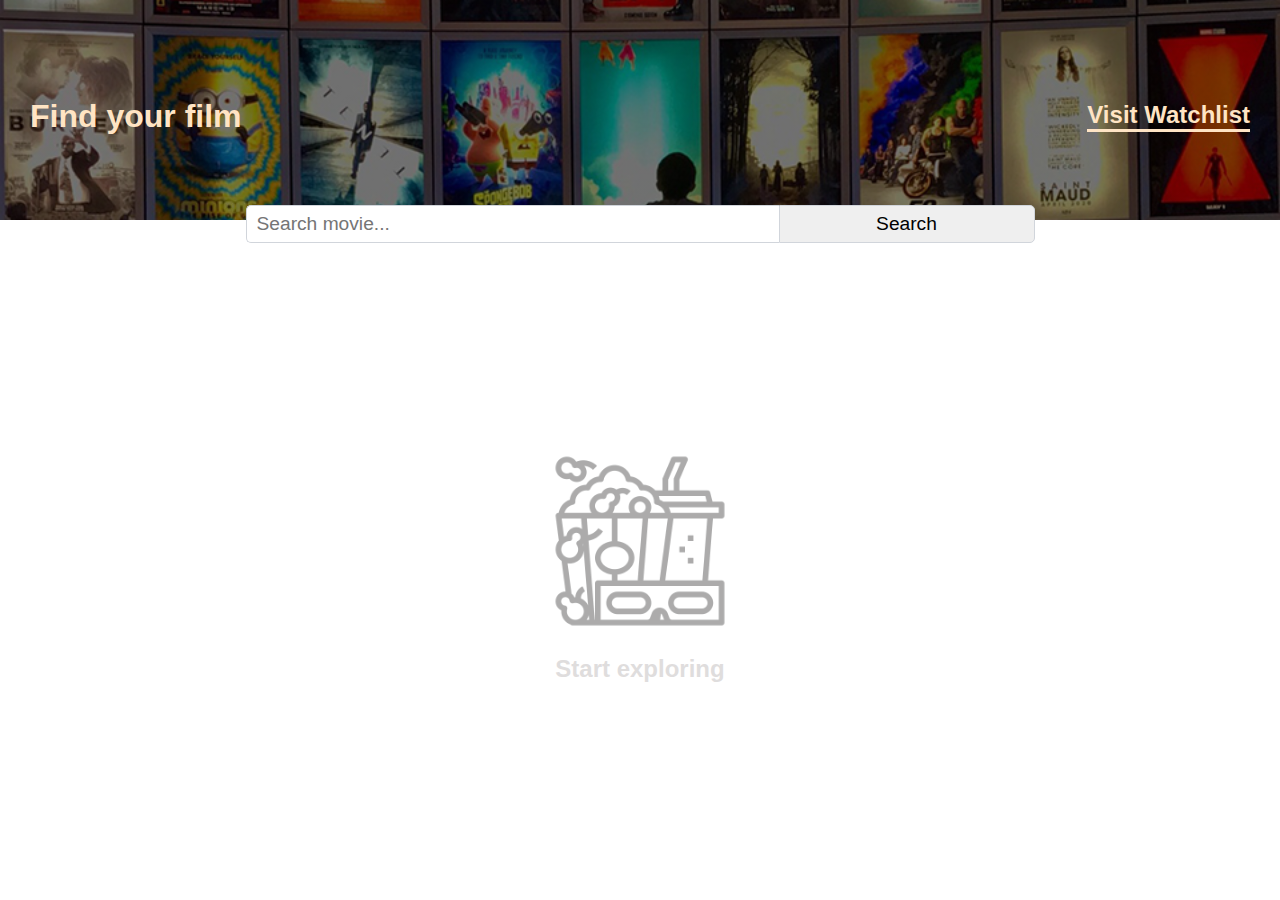
<file: views/index.html>
<!DOCTYPE html>
<html lang="en">

<head>
    <meta charset="UTF-8">
    <link rel="stylesheet" href="https://cdnjs.cloudflare.com/ajax/libs/font-awesome/6.5.2/css/all.min.css"
        integrity="sha512-SnH5WK+bZxgPHs44uWIX+LLJAJ9/2PkPKZ5QiAj6Ta86w+fsb2TkcmfRyVX3pBnMFcV7oQPJkl9QevSCWr3W6A=="
        crossorigin="anonymous" referrerpolicy="no-referrer" />
    <meta name="viewport" content="width=device-width, initial-scale=1.0">
    <link rel="stylesheet" href="../assets/styles/styles.css">
    <title>WatchList</title>
</head>

<body>
    <header class="hero-section">
        <div class="hero-text">
            <h1 class="hero-text__title">Find your film</h1>
            <a class="hero-text__link" href="watchlist.html">
                <h2>Visit Watchlist</h2>
            </a>
        </div>
    </header>

    <div class="search-form__container">
        <form class="search-form">
            <input class="search-form__input" type="text" placeholder="Search movie..." id="movieTitle">
            <button class="search-form__btn" type="button" id="searchBtn">Search</button>
        </form>
    </div>

    <main class="movie-list" id="movieList">
        <div class="movie-container">
            <img class="no-movie-img" src="../assets/img/movie-icon.png" alt="No movies found">
            <h2 class="movie-empty">Start exploring</h2>
        </div>
    </main>
    <script src="../main.js"></script>
</body>

</html>
</file>
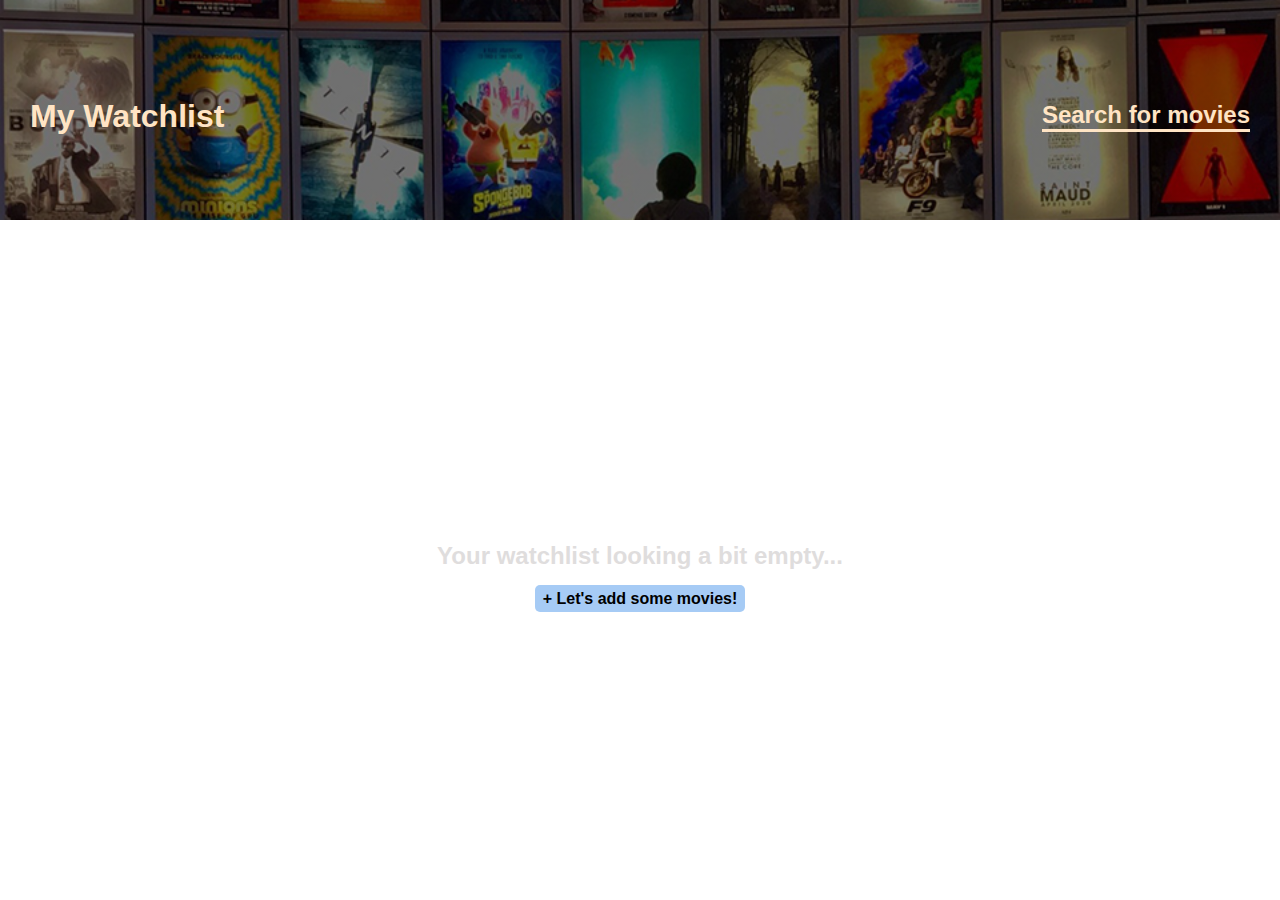
<file: views/watchlist.html>
<!DOCTYPE html>
<html lang="en">

<head>
    <meta charset="UTF-8">
    <link rel="stylesheet" href="https://cdnjs.cloudflare.com/ajax/libs/font-awesome/6.5.2/css/all.min.css"
        integrity="sha512-SnH5WK+bZxgPHs44uWIX+LLJAJ9/2PkPKZ5QiAj6Ta86w+fsb2TkcmfRyVX3pBnMFcV7oQPJkl9QevSCWr3W6A=="
        crossorigin="anonymous" referrerpolicy="no-referrer" />
    <meta name="viewport" content="width=device-width, initial-scale=1.0">
    <link rel="stylesheet" href="../assets/styles/styles.css">
    <title>WatchList</title>
</head>

<body>
    <header class="hero-section">
        <div class="hero-text">
            <h1 class="hero-text__title">My Watchlist</h1>
            <a class="hero-text__link" href="index.html">
                <h2>Search for movies</h2>
            </a>
        </div>
    </header>

    <main class="movie-list" id="movieList">
        <div class="movie-container">
            <h2 class="movie-empty">Your watchlist looking a bit empty...</h2>
            <a href="index.html" class="add-movies">+ Let's add some movies!</a>
        </div>
    </main>
    <script src="../main.js"></script>
</body>

</html>
</file>
<file: assets/styles/styles.css>
body {
  margin: 0;
  padding: 0;
  font-family: "Segoe UI", Tahoma, Geneva, Verdana, sans-serif;
  --main-text-color: bisque;
  display: flex;
  flex-direction: column;
  height: 100vh;
  overflow: hidden;
}

/* ============= HERO SECTION ============= */

.hero-section {
  background: linear-gradient(
      to bottom,
      rgba(0, 0, 0, 0.516),
      rgba(0, 0, 0, 0.516)
    ),
    url(../img/header-img.jpg);
  background-size: cover;
  background-repeat: no-repeat;
  padding: 10px 30px;
  color: var(--main-text-color);
  text-align: center;
  height: 150px;
  display: flex;
  flex-direction: column;
  justify-content: center;
}

.hero-text {
  display: flex;
  flex-direction: column;
  align-items: center;
  justify-content: start;
}

.hero-text__link > h2,
.hero-text__title {
  margin: 12px 0px 0px;
}

.hero-text__link {
  margin: 0;
  text-decoration: none;
  color: var(--main-text-color);
  cursor: pointer;
  border-bottom: 3px solid var(--main-text-color);
  margin-bottom: 0px;
}

/* ============= FORM SECTION ============= */

.search-form__container {
  margin-top: -15px;
}

.search-form {
  display: flex;
  align-items: center;
  justify-content: center;
}

.search-form__input,
.search-form__btn {
  border: 1px solid #d1d5db;
  font-size: 1.2em;
}
.search-form__input {
  padding: 7px 10px;
  width: 40%;
  border-right: none;
  border-radius: 5px 0px 0px 5px;
  outline: none;
}

.search-form__btn {
  padding: 7px 0px;
  width: 20%;
  border-radius: 0px 5px 5px 0px;
  cursor: pointer;
}

/* ============= MAIN SECTION ============= */

.movie-list {
  flex: 1;
  overflow: auto;
  display: flex;
  flex-direction: column;
  padding: 20px 20px 10px;
}

.movie-list__container {
  flex: 1;
  display: flex;
  flex-direction: column;
}

.movie {
  display: flex;
  align-items: center;
  gap: 20px;
  overflow: hidden;
}

.movie-poster-img {
  width: 120px;
  height: 90%;
}

.no-movie-img {
  width: 160px;
  margin: auto;
  filter: opacity(0.3) drop-shadow(0 0 0 #dfdddd);
}

.movie-not-found-img {
  width: 180px;
  margin: auto;
}

.movie-content {
  display: flex;
  gap: 20px;
  flex: 1;
  justify-content: center;
  flex-direction: column;
  overflow: hidden;
}

.rate-container {
  display: flex;
  align-items: center;
  gap: 5px;
  font-weight: 600;
}
.gold-color {
  color: gold;
}

.movie-info {
  display: flex;
  gap: 20px;
  align-items: center;
  text-align: center;
  text-transform: capitalize;
  overflow: hidden;
}

.add-to-watchlist {
  cursor: pointer;
  border: none;
  border-radius: 5px;
  padding: 5px 8px;
  font-weight: bold;
  background-color: rgb(166, 203, 245);
}

.movie-description {
  display: -webkit-box;
  -webkit-box-orient: vertical;
  overflow: hidden;
  text-overflow: ellipsis;
  -webkit-line-clamp: 3;
  height: calc(1.2em * 3);
  line-height: 1.2em;
  max-height: calc(1.2em * 3);
}

.movie-container {
  margin: auto;
  text-align: center;
}
.movie-empty {
  color: #dfdddd;
}

.add-movies {
  text-decoration: none;
  font-size: 1em;
  font-weight: bold;
  color: black;

  padding: 5px 8px;
  border-radius: 5px;
  background-color: rgb(166, 203, 245);
}

h3,
p {
  margin: 0;
}

/* ============= RESPONSIVE LAYOUT ============= */

@media (min-width: 600px) {
  .hero-section {
    height: 200px;
  }
  .hero-text {
    flex-direction: row;
    text-align: center;
    justify-content: space-between;
  }
  .form-container {
    margin-top: -30px;
  }

  .movie-poster-img {
    width: 140px;
    height: 90%;
  }

  .no-movie-img {
    width: 180px;
    margin: auto;
  }

  .movie-not-found-img {
    width: 200px;
    margin: auto;
  }
}
</file>
